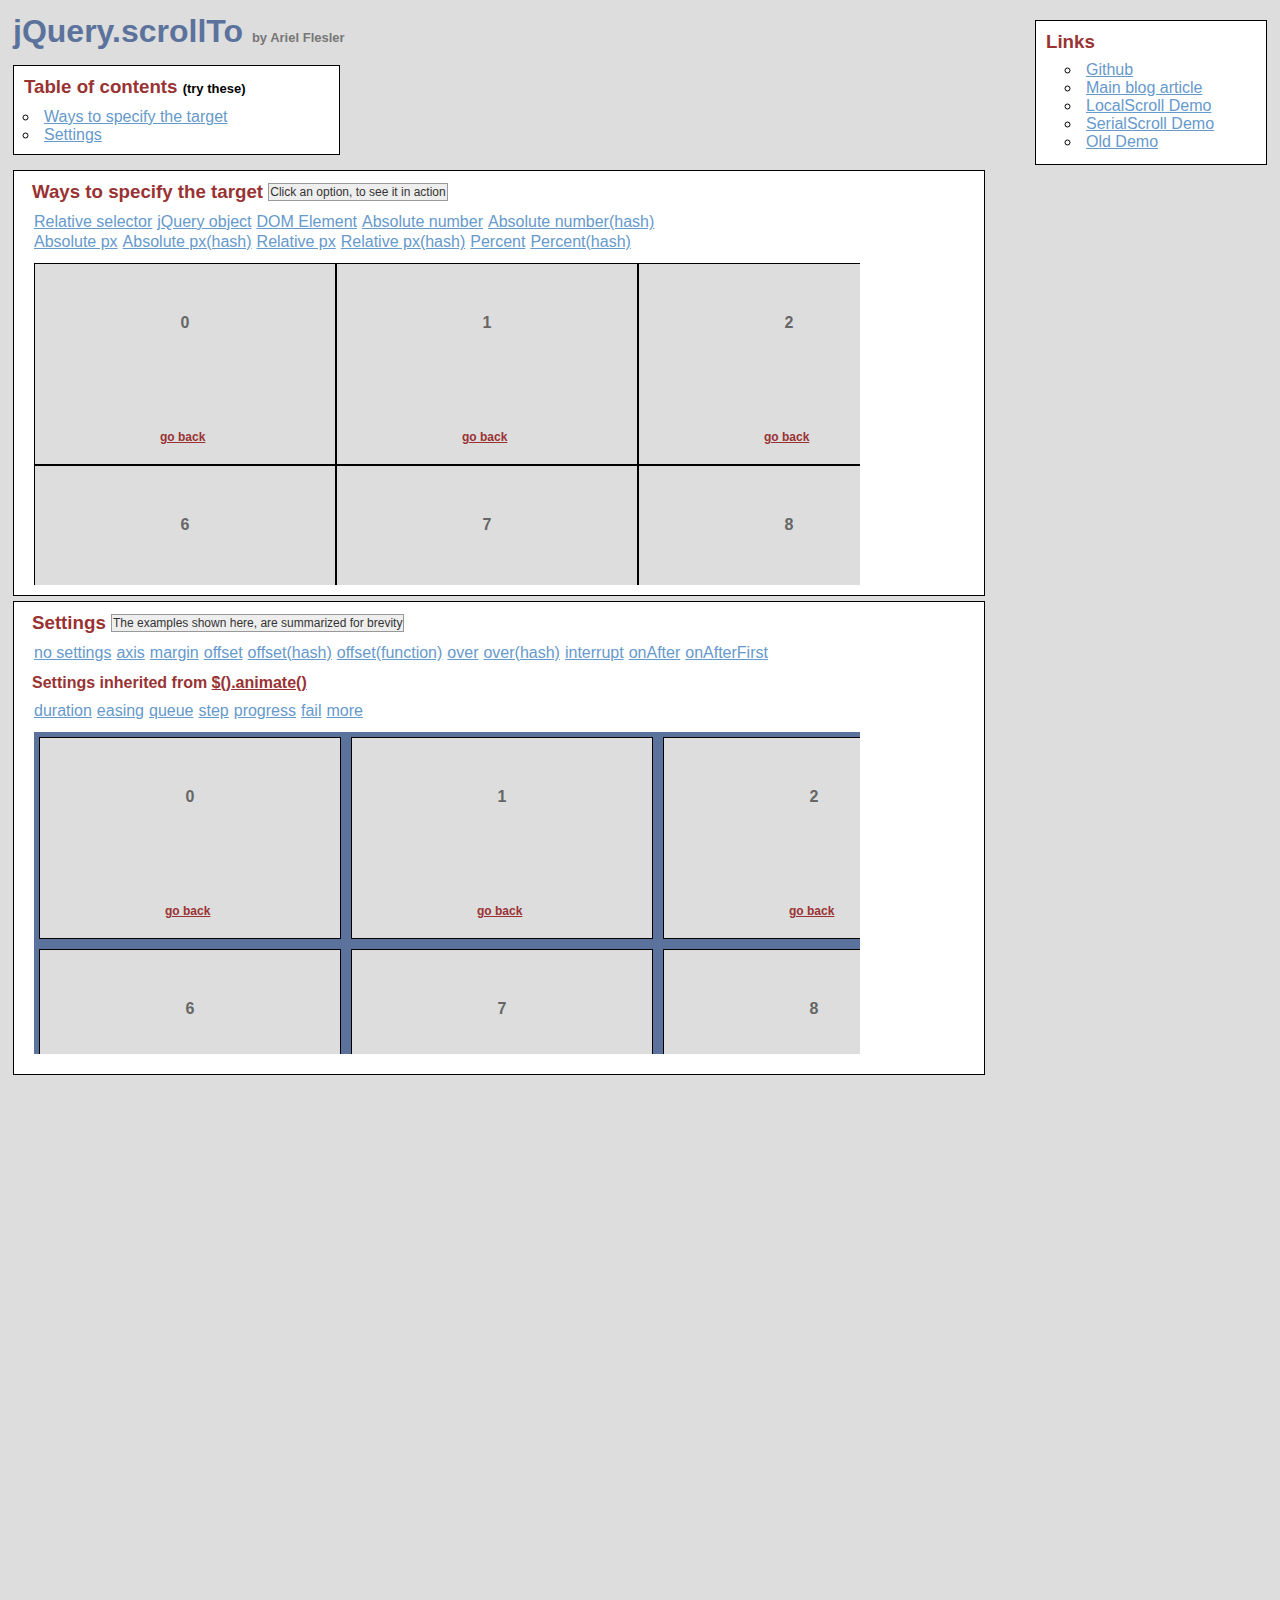
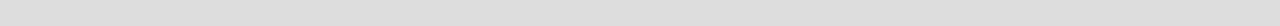
<file: includes/plugins/jquery-scrollTo/demo/index.html>
<!DOCTYPE html PUBLIC "-//W3C//DTD XHTML 1.0 Transitional//EN" "http://www.w3.org/TR/xhtml1/DTD/xhtml1-transitional.dtd">
<html xmlns="http://www.w3.org/1999/xhtml">
<head>
	<meta http-equiv="Content-Type" content="text/html; charset=iso-8859-1" />
	<title>jQuery.scrollTo</title>
	<meta name="keywords" content="javascript, jquery, plugins, scroll, scrollTo, smooth, animation, to, effect, ariel, flesler, window, overflow, element, navigation, customizable" />
	<meta name="description" content="Demo of jQuery.scrollTo. Lightweight, cross-browser and highly customizable animated scrolling with jQuery, made by Ariel Flesler." />
	<meta name="robots" content="index,follow" />
	<link type="text/css" rel="stylesheet" href="css/style.css" />
	<script type="text/javascript" src="https://ajax.googleapis.com/ajax/libs/jquery/1.8.0/jquery.min.js"></script>
	<script type="text/javascript" src="../jquery.scrollTo.min.js"></script>
	<script type="text/javascript">
		jQuery(function( $ ){
			/**
			 * Demo binding and preparation, no need to read this part
			 */
				//borrowed from jQuery easing plugin
				//http://gsgd.co.uk/sandbox/jquery.easing.php
				$.easing.elasout = function(x, t, b, c, d) {
					var s=1.70158;var p=0;var a=c;
					if (t==0) return b;  if ((t/=d)==1) return b+c;  if (!p) p=d*.3;
					if (a < Math.abs(c)) { a=c; var s=p/4; }
					else var s = p/(2*Math.PI) * Math.asin (c/a);
					return a*Math.pow(2,-10*t) * Math.sin( (t*d-s)*(2*Math.PI)/p ) + c + b;
				};
				$('a.back').click(function() {
					$(this).parents('div.pane').scrollTo(0, 800, { queue:true });
					$(this).parents('div.section').find('span.message').text( this.title);
					return false;
				});
				//just for the example, to stop the click on the links.
				$('ul.links').click(function(e){
					var link = e.target;
					if (link.target === '_blank') {
						return;
					}
					e.preventDefault();
					link.blur();
					if (link.title) {
						$(this).parent().find('span.message').text(link.title);
					}
				});
			
			// This one is important, many browsers don't reset scroll on refreshes
			// Reset all scrollable panes to (0,0)
			$('div.pane').scrollTo(0);
			// Reset the screen to (0,0)
			$.scrollTo(0);
			
			// TOC, shows how to scroll the whole window
			$('#toc a').click(function() {//$.scrollTo works EXACTLY the same way, but scrolls the whole screen
				$.scrollTo(this.hash, 1500, { easing:'elasout' });
				$(this.hash).find('span.message').text(this.title);
				return false;
			});
			
			// Target examples bindings
			var $target = $('#pane-target');
			$('#target-examples a').click(function() {
				$target.stop(true);
			});

			$('#relative-selector').click(function() {
				$target.scrollTo('li:eq(7)', 800);
			});
			$('#jquery-object').click(function() {
				$target.scrollTo($('#pane-target li:eq(14)') , 800);
			});
			$('#dom-element').click(function() {
				$target.scrollTo(document.getElementById('twenty'), 800);
			});
			$('#absolute-number').click(function() {
				$target.scrollTo(150, 800);
			});
			$('#absolute-number-hash').click(function() {
				$target.scrollTo({ top:800, left:700}, 800);
			});
			$('#absolute-px').click(function() {
				$target.scrollTo('520px', 800);
			});
			$('#absolute-px-hash').click(function() {
				$target.scrollTo({top:'110px', left:'290px'}, 800);
			});
			$('#relative-px').click(function() {
				$target.scrollTo('+=100', 500);
			});
			$('#relative-px-hash').click(function() {				
				$target.scrollTo({top:'-=100px', left:'+=100'}, 500);
			});
			$('#percentage-px').click(function() {				
				$target.scrollTo('50%', 800);
			});
			$('#percentage-px-hash').click(function() {				
				$target.scrollTo({top:'50%', left:'20%'}, 800);
			});
			
			// Settings examples bindings, they will all scroll to the same place, with different settings
			var $settings = $('#pane-settings');
			$('#settings-examples a').click(function() {
				// before each animation, reset to (0,0), skip this.
				$settings.stop(true).scrollTo(0);
			});
			
			$('#settings-no').click(function() {
				$settings.scrollTo('li:eq(15)', 1000);
			});
			$('#settings-axis').click(function() {// only scroll horizontally
				$settings.scrollTo('li:eq(15)', 1000, { axis:'x' });
			});
			$('#settings-duration').click(function() {// it's the same as specifying it in the 2nd argument
				$settings.scrollTo('li:eq(15)', { duration: 3000 });
			});
			$('#settings-easing').click(function() {
				$settings.scrollTo('li:eq(15)', 2500, { easing:'elasout' });
			});
			$('#settings-margin').click(function() {//scroll to the "outer" position of the element
				$settings.scrollTo('li:eq(15)', 1000, { margin:true });
			});
			$('#settings-offset').click(function() {//same as { top:-50, left:-50 }
				$settings.scrollTo('li:eq(15)', 1000, { offset:-50 });
			});
			$('#settings-offset-hash').click(function() {
				$settings.scrollTo('li:eq(15)', 1000, { offset:{ top:-5, left:-30 } });
			});
			$('#settings-offset-function').click(function() {
				$settings.scrollTo('li:eq(15)', 1000, {offset: function() { return {top:-30, left:-5}; }});
			});
			$('#settings-over').click(function() {//same as { top:-50, left:-50 }
				$settings.scrollTo('li:eq(15)', 1000, { over:0.5 });
			});
			$('#settings-over-hash').click(function() {
				$settings.scrollTo('li:eq(15)', 1000, { over:{ top:0.2, left:-0.5 } });
			});
			$('#settings-interrupt').click(function() {
				$settings.scrollTo('li:eq(15)', 10000, { interrupt:true });
			});
			$('#settings-queue').click(function() {//in this case, having 'axis' as 'xy' or 'yx' matters.
				$settings.scrollTo('li:eq(15)', 2000, { queue:true });
			});
			$('#settings-onAfter').click(function() {
				$settings.scrollTo('li:eq(15)', 2000, { 
					onAfter:function() {
						$('#settings-message').text('Got there!');
					}
				});
			});
			$('#settings-onAfterFirst').click(function() {//onAfterFirst exists only when queuing
				$settings.scrollTo('li:eq(15)', 1600, { 
					queue:true,
					onAfterFirst:function() {
						$('#settings-message').text('Got there horizontally!');
					},
					onAfter:function() {
						$('#settings-message').text('Got there vertically!');
					}
				});
			});
			$('#settings-step').click(function() {
				$settings.scrollTo('li:eq(15)', 2000, {step:function(now) {
					$('#settings-message').text(now.toFixed(2));
				}});
			});
			$('#settings-progress').click(function() {
				$settings.scrollTo('li:eq(15)', 2000, {progress:function(_, now) {
					$('#settings-message').text(Math.round(now*100) + '%');
				}});
			});
			$('#settings-fail').click(function() {
				$settings.scrollTo('li:eq(15)', 10000, {interrupt:true, fail:function() {
					$('#settings-message').text('Scroll interrupted!');
				}});
			});
		});
	</script>
</head>
<body>
	<h1>jQuery.scrollTo&nbsp;<strong>by Ariel Flesler</strong></h1>
	
	<div id="toc" class="part">
		<h3>Table of contents&nbsp;<strong>(try these)</strong></h3>
		<ul>
			<li><a title="$.scrollTo('#target-examples', 800, {easing:'elasout'});" href="#target-examples">Ways to specify the target</a></li>
			<li><a title="$.scrollTo('#settings-examples', 800, {easing:'elasout'});" href="#settings-examples">Settings</a></li>
		</ul>
	</div>
	
	<div id="links" class="part">
		<h3>Links</h3>
		<ul>
			<li><a target="_blank" href="https://github.com/flesler/jquery.scrollTo">Github</a></li>
			<li><a target="_blank" href="http://flesler.blogspot.com/2007/10/jqueryscrollto.html">Main blog article</a></li>
			<li><a target="_blank" href="http://demos.flesler.com/jquery/localScroll/">LocalScroll Demo</a></li>
			<li><a target="_blank" href="http://demos.flesler.com/jquery/serialScroll/">SerialScroll Demo</a></li>
			<li><a target="_blank" href="index.old.html">Old Demo</a></li>
		</ul>
	</div>
	<div id="target-examples" class="section part">
		<h3>Ways to specify the target&nbsp;<span id="target-message" class="message">Click an option, to see it in action</span></h3>
		<ul class="links">
			<li><a title="$(...).scrollTo('li:eq(7)', 800);" id="relative-selector" href="#">Relative selector</a></li>
			<li><a title="$(...).scrollTo($('div li:eq(14)'), 800);" id="jquery-object" href="#">jQuery object</a></li>
			<li><a title="$(...).scrollTo(document.getElementById('twenty'), 800);" id="dom-element" href="#">DOM Element</a></li>
			<li><a title="$(...).scrollTo(150, 800);" id="absolute-number" href="#">Absolute number</a></li>
			<li><a title="$(...).scrollTo({ top:800, left:700}, 800);" id="absolute-number-hash" href="#">Absolute number(hash)</a></li>
		</ul>
		<ul class="links">
			<li><a title="$(...).scrollTo('520px', 800);" id="absolute-px" href="#">Absolute px</a></li>
			<li><a title="$(...).scrollTo({top:'110px', left:'290px'}, 800);" id="absolute-px-hash" href="#">Absolute px(hash)</a></li>
			<li><a title="$(...).scrollTo('+=100px', 800);" id="relative-px" href="#">Relative px</a></li>
			<li><a title="$(...).scrollTo({top:'-=100px', left:'+=100'}, 800);" id="relative-px-hash" href="#">Relative px(hash)</a></li>
			<li><a title="$(...).scrollTo('50%', 800);" id="percentage-px" href="#">Percent</a></li>
			<li><a title="$(...).scrollTo({top:'50%', left:'20%'}, 800);" id="percentage-px-hash" href="#">Percent(hash)</a></li>
		</ul>
		<div id="pane-target" class="pane">
			<ul class="elements" style="height:1011px; width:1820px;">
				<li><p>0</p><a href="#" title="$(...).scrollTo(0, 800, {queue:true});" class="back">go back</a></li><li><p>1</p><a href="#" title="$(...).scrollTo(0, 800, {queue:true});" class="back">go back</a></li><li><p>2</p><a href="#" title="$(...).scrollTo(0, 800, {queue:true});" class="back">go back</a></li><li><p>3</p><a href="#" title="$(...).scrollTo(0, 800, {queue:true});" class="back">go back</a></li><li><p>4</p><a href="#" title="$(...).scrollTo(0, 800, {queue:true});" class="back">go back</a></li><li><p>5</p><a href="#" title="$(...).scrollTo(0, 800, {queue:true});" class="back">go back</a></li><li><p>6</p><a href="#" title="$(...).scrollTo(0, 800, {queue:true});" class="back">go back</a></li><li><p>7</p><a href="#" title="$(...).scrollTo(0, 800, {queue:true});" class="back">go back</a></li><li><p>8</p><a href="#" title="$(...).scrollTo(0, 800, {queue:true});" class="back">go back</a></li><li><p>9</p><a href="#" title="$(...).scrollTo(0, 800, {queue:true});" class="back">go back</a></li><li><p>10</p><a href="#" title="$(...).scrollTo(0, 800, {queue:true});" class="back">go back</a></li><li><p>11</p><a href="#" title="$(...).scrollTo(0, 800, {queue:true});" class="back">go back</a></li><li><p>12</p><a href="#" title="$(...).scrollTo(0, 800, {queue:true});" class="back">go back</a></li><li><p>13</p><a href="#" title="$(...).scrollTo(0, 800, {queue:true});" class="back">go back</a></li><li><p>14</p><a href="#" title="$(...).scrollTo(0, 800, {queue:true});" class="back">go back</a></li><li><p>15</p><a href="#" title="$(...).scrollTo(0, 800, {queue:true});" class="back">go back</a></li><li><p>16</p><a href="#" title="$(...).scrollTo(0, 800, {queue:true});" class="back">go back</a></li><li><p>17</p><a href="#" title="$(...).scrollTo(0, 800, {queue:true});" class="back">go back</a></li><li><p>18</p><a href="#" title="$(...).scrollTo(0, 800, {queue:true});" class="back">go back</a></li><li><p>19</p><a href="#" title="$(...).scrollTo(0, 800, {queue:true});" class="back">go back</a></li><li id="twenty"><p>20</p><a href="#" title="$(...).scrollTo(0, 800, {queue:true});" class="back">go back</a></li><li><p>21</p><a href="#" title="$(...).scrollTo(0, 800, {queue:true});" class="back">go back</a></li><li><p>22</p><a href="#" title="$(...).scrollTo(0, 800, {queue:true});" class="back">go back</a></li><li><p>23</p><a href="#" title="$(...).scrollTo(0, 800, {queue:true});" class="back">go back</a></li><li><p>24</p><a href="#" title="$(...).scrollTo(0, 800, {queue:true});" class="back">go back</a></li><li><p>25</p><a href="#" title="$(...).scrollTo(0, 800, {queue:true});" class="back">go back</a></li><li><p>26</p><a href="#" title="$(...).scrollTo(0, 800, {queue:true});" class="back">go back</a></li><li><p>27</p><a href="#" title="$(...).scrollTo(0, 800, {queue:true});" class="back">go back</a></li><li><p>28</p><a href="#" title="$(...).scrollTo(0, 800, {queue:true});" class="back">go back</a></li><li><p>29</p><a href="#" title="$(...).scrollTo(0, 800, {queue:true});" class="back">go back</a></li>
			</ul>
		</div>
	</div>
	<div id="settings-examples" class="section part">
		<h3>Settings&nbsp;<span id="settings-message" class="message">The examples shown here, are summarized for brevity</span></h3>
		<ul class="links">
			<li><a title="$(...).scrollTo('li:eq(15)', 1000);" id="settings-no" href="#">no settings</a></li>
			<li><a title="$(...).scrollTo('li:eq(15)', 1000, {axis:'x'});//only scroll on this axis (can be x, y, xy or yx)" id="settings-axis" href="#">axis</a></li>
			<li><a title="$(...).scrollTo('li:eq(15)', 1000, {margin:true});//deduct the margin and border from the final position" id="settings-margin" href="#">margin</a></li>
			<li><a title="$(...).scrollTo('li:eq(15)', 1000, {offset:-50});//add or deduct from the final position" id="settings-offset" href="#">offset</a></li>
			<li><a title="$(...).scrollTo('li:eq(15)', 1000, {offset: {top:-5, left:-30} });" id="settings-offset-hash" href="#">offset(hash)</a></li>
			<li><a title="$(...).scrollTo('li:eq(15)', 1000, {offset: function() { return {top:-30, left:-5}; }});" id="settings-offset-function" href="#">offset(function)</a></li>
			<li><a title="$(...).scrollTo('li:eq(15)', 1000, {over:0.5});//add or deduct a fraction of its height/width" id="settings-over" href="#">over</a></li>
			<li><a title="$(...).scrollTo('li:eq(15)', 1000, {over:{top:0.2, left:-0.5});" id="settings-over-hash" href="#">over(hash)</a></li>
			<li><a title="Scroll manually to interrupt the animation" id="settings-interrupt" href="#">interrupt</a></li>
			<li><a title="$(...).scrollTo('li:eq(15)', 1600, {onAfter:function() { } });//called after the scrolling ends" id="settings-onAfter" href="#">onAfter</a></li>
			<li><a title="$(...).scrollTo('li:eq(15)', 1600, {queue:true, onAfterFirst:function() { } });//called after the first axis scrolled" id="settings-onAfterFirst" href="#">onAfterFirst</a></li>
		</ul>
		<h4>Settings inherited from <a href="http://api.jquery.com/animate/#animate-properties-options" target="_blank">$().animate()</a></h4>
		<ul class="links">
			<li><a title="$(...).scrollTo('li:eq(15)', {duration:3000});//another way of calling the plugin" id="settings-duration" href="#">duration</a></li>
			<li><a title="$(...).scrollTo('li:eq(15)', 2500, {easing:'elasout'});//specify an easing equation" id="settings-easing" href="#">easing</a></li>
			<li><a title="$(...).scrollTo('li:eq(15)', 1600, {queue:true});//scroll one axis, then the other" id="settings-queue" href="#">queue</a></li>
			<li><a title="$(...).scrollTo('li:eq(15)', 2500, {step:function() { }'});//specify a step function" id="settings-step" href="#">step</a></li>
			<li><a title="$(...).scrollTo('li:eq(15)', 2500, {progress:function() { }'});//specify a progress function" id="settings-progress" href="#">progress</a></li>
			<li><a title="Scroll manually to interrupt and trigger the callback" id="settings-fail" href="#">fail</a></li>
			<li><a href="http://api.jquery.com/animate/#animate-properties-options" target="_blank">more</a></li>
		</ul>
		<div id="pane-settings" class="pane">
			<ul class="elements" style="height:1062px;width:1877px;">
				<li><p>0</p><a href="#" title="$(...).scrollTo(0, 800, {queue:true});" class="back">go back</a></li><li><p>1</p><a href="#" title="$(...).scrollTo(0, 800, {queue:true});" class="back">go back</a></li><li><p>2</p><a href="#" title="$(...).scrollTo(0, 800, {queue:true});" class="back">go back</a></li><li><p>3</p><a href="#" title="$(...).scrollTo(0, 800, {queue:true});" class="back">go back</a></li><li><p>4</p><a href="#" title="$(...).scrollTo(0, 800, {queue:true});" class="back">go back</a></li><li><p>5</p><a href="#" title="$(...).scrollTo(0, 800, {queue:true});" class="back">go back</a></li><li><p>6</p><a href="#" title="$(...).scrollTo(0, 800, {queue:true});" class="back">go back</a></li><li><p>7</p><a href="#" title="$(...).scrollTo(0, 800, {queue:true});" class="back">go back</a></li><li><p>8</p><a href="#" title="$(...).scrollTo(0, 800, {queue:true});" class="back">go back</a></li><li><p>9</p><a href="#" title="$(...).scrollTo(0, 800, {queue:true});" class="back">go back</a></li><li><p>10</p><a href="#" title="$(...).scrollTo(0, 800, {queue:true});" class="back">go back</a></li><li><p>11</p><a href="#" title="$(...).scrollTo(0, 800, {queue:true});" class="back">go back</a></li><li><p>12</p><a href="#" title="$(...).scrollTo(0, 800, {queue:true});" class="back">go back</a></li><li><p>13</p><a href="#" title="$(...).scrollTo(0, 800, {queue:true});" class="back">go back</a></li><li><p>14</p><a href="#" title="$(...).scrollTo(0, 800, {queue:true});" class="back">go back</a></li><li><p>15</p><a href="#" title="$(...).scrollTo(0, 800, {queue:true});" class="back">go back</a></li><li><p>16</p><a href="#" title="$(...).scrollTo(0, 800, {queue:true});" class="back">go back</a></li><li><p>17</p><a href="#" title="$(...).scrollTo(0, 800, {queue:true});" class="back">go back</a></li><li><p>18</p><a href="#" title="$(...).scrollTo(0, 800, {queue:true});" class="back">go back</a></li><li><p>19</p><a href="#" title="$(...).scrollTo(0, 800, {queue:true});" class="back">go back</a></li><li><p>20</p><a href="#" title="$(...).scrollTo(0, 800, {queue:true});" class="back">go back</a></li><li><p>21</p><a href="#" title="$(...).scrollTo(0, 800, {queue:true});" class="back">go back</a></li><li><p>22</p><a href="#" title="$(...).scrollTo(0, 800, {queue:true});" class="back">go back</a></li><li><p>23</p><a href="#" title="$(...).scrollTo(0, 800, {queue:true});" class="back">go back</a></li><li><p>24</p><a href="#" title="$(...).scrollTo(0, 800, {queue:true});" class="back">go back</a></li><li><p>25</p><a href="#" title="$(...).scrollTo(0, 800, {queue:true});" class="back">go back</a></li><li><p>26</p><a href="#" title="$(...).scrollTo(0, 800, {queue:true});" class="back">go back</a></li><li><p>27</p><a href="#" title="$(...).scrollTo(0, 800, {queue:true});" class="back">go back</a></li><li><p>28</p><a href="#" title="$(...).scrollTo(0, 800, {queue:true});" class="back">go back</a></li><li><p>29</p><a href="#" title="$(...).scrollTo(0, 800, {queue:true});" class="back">go back</a></li>
			</ul>
		</div>
	</div>
</body>
</html>
</file>
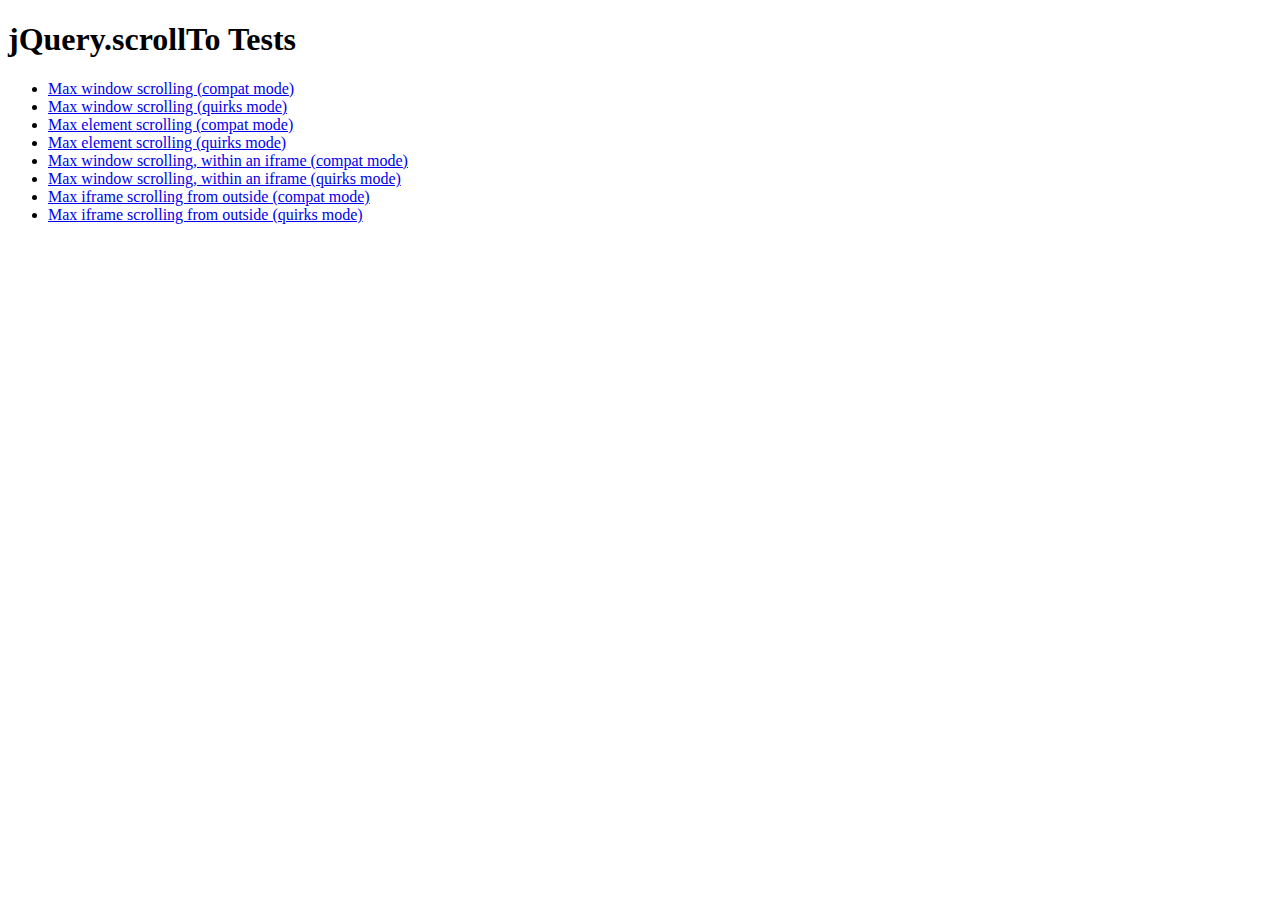
<file: includes/plugins/jquery-scrollTo/tests/index.html>
<!DOCTYPE html PUBLIC "-//W3C//DTD XHTML 1.0 Transitional//EN" "http://www.w3.org/TR/xhtml1/DTD/xhtml1-transitional.dtd">
<html xmlns="http://www.w3.org/1999/xhtml">
<head>
	<meta http-equiv="Content-Type" content="text/html; charset=iso-8859-1" />
	<title>jQuery.scrollTo Tests</title>
	<meta name="keywords" content="javascript, jquery, plugins, scroll, scrollTo, smooth, animation, to, effect, ariel, flesler, window, overflow, element, navigation, customizable" />
	<meta name="description" content="Tests for jQuery ScrollTo. Made by Ariel Flesler." />
	<meta name="robots" content="index,follow" />
</head>
<body>
	<h1>jQuery.scrollTo Tests</h1>
	
	<ul>
		<li><a href="WinMaxY-compat.html">Max window scrolling (compat mode)</a></li>
		<li><a href="WinMaxY-quirks.html">Max window scrolling (quirks mode)</a></li>
		<li><a href="ElemMaxY-compat.html">Max element scrolling (compat mode)</a></li>
		<li><a href="ElemMaxY-quirks.html">Max element scrolling (quirks mode)</a></li>
		<li><a href="WinMaxY-with-iframe-compat.html">Max window scrolling, within an iframe (compat mode)</a></li>
		<li><a href="WinMaxY-with-iframe-quirks.html">Max window scrolling, within an iframe (quirks mode)</a></li>
		<li><a href="WinMaxY-to-iframe-compat.html">Max iframe scrolling from outside (compat mode)</a></li>
		<li><a href="WinMaxY-to-iframe-quirks.html">Max iframe scrolling from outside (quirks mode)</a></li>
	</ul>
</body>
</html>
</file>
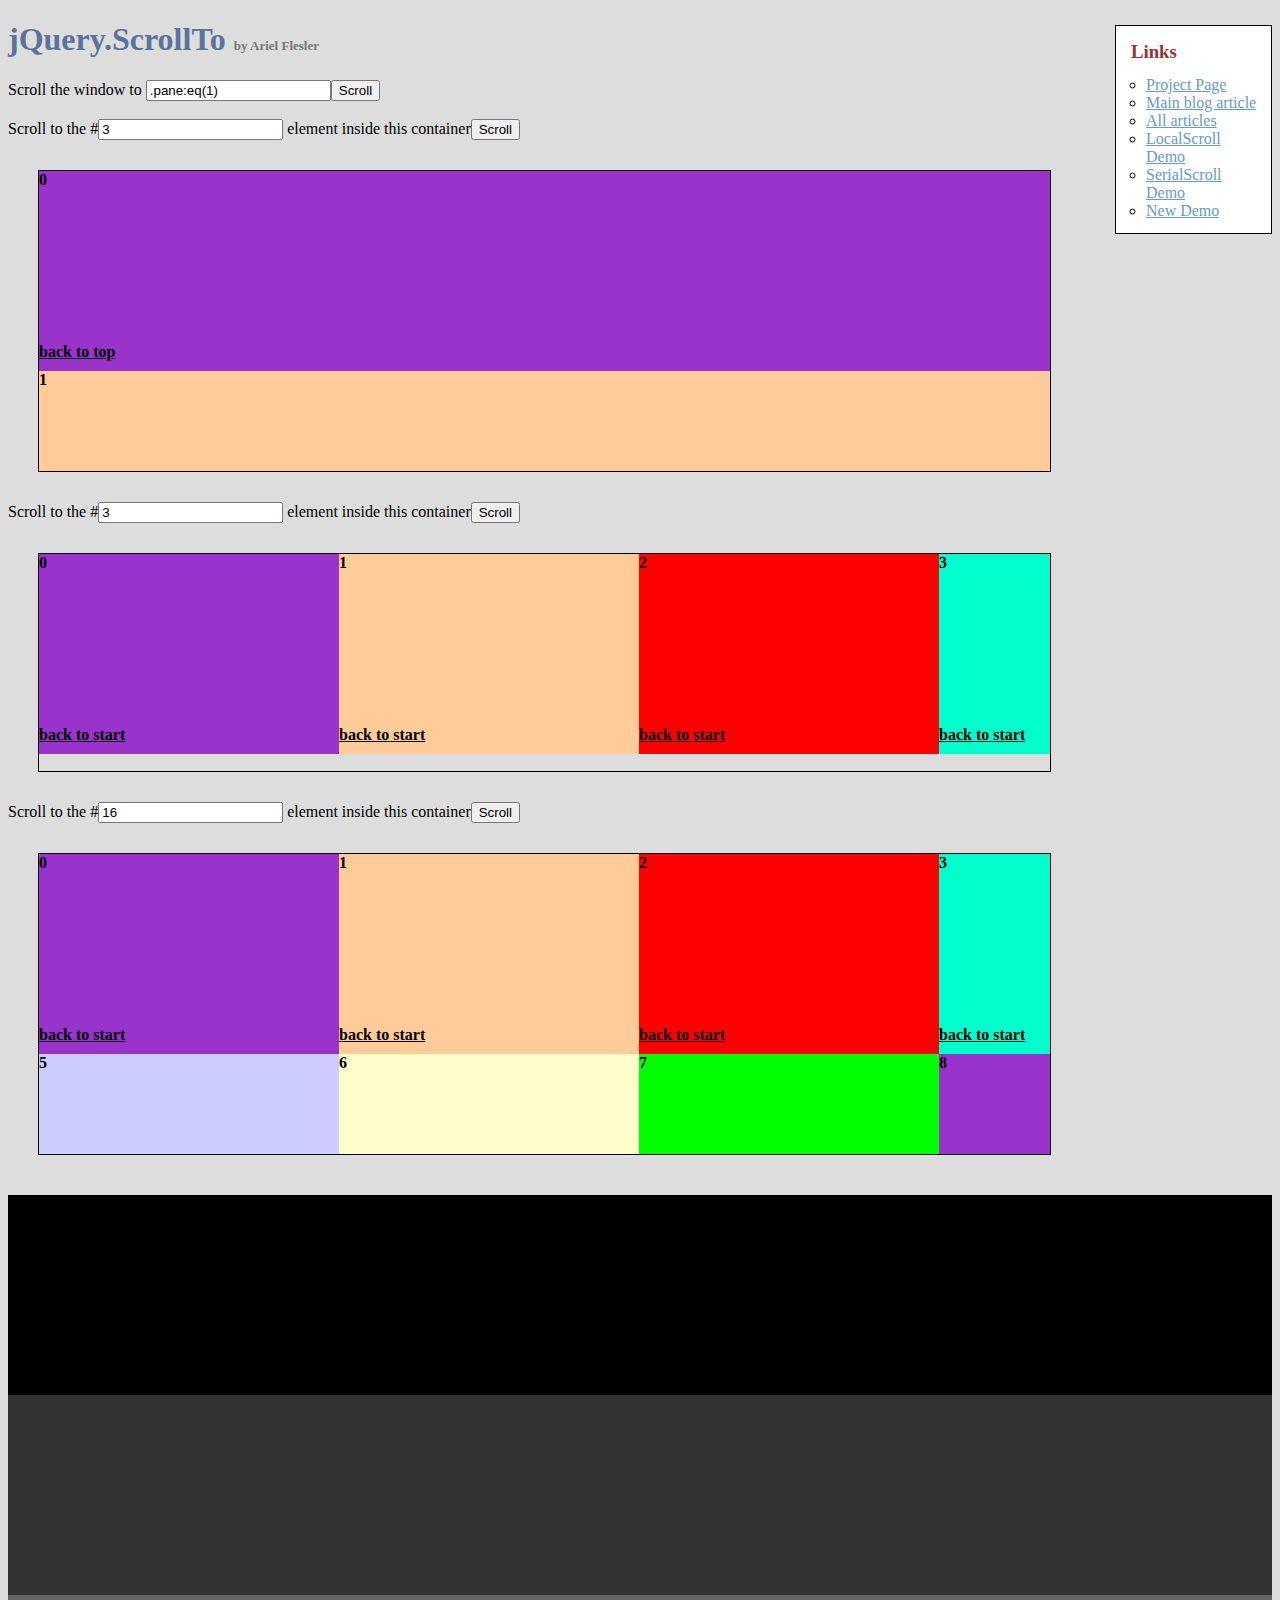
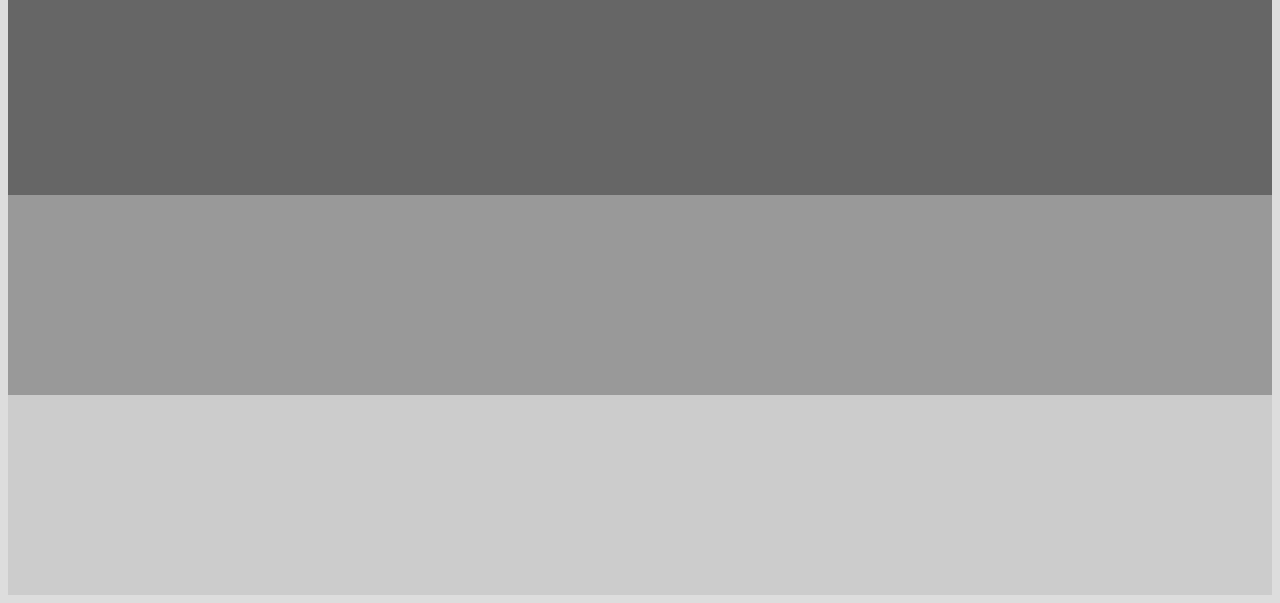
<file: includes/plugins/jquery-scrollTo/demo/index.old.html>
<!DOCTYPE html PUBLIC "-//W3C//DTD XHTML 1.0 Transitional//EN" "http://www.w3.org/TR/xhtml1/DTD/xhtml1-transitional.dtd">
<html xmlns="http://www.w3.org/1999/xhtml">
<head>
	<meta http-equiv="Content-Type" content="text/html; charset=iso-8859-1" />
	<title>jQuery.ScrollTo</title>
	<meta name="keywords" content="javascript, jquery, plugins, scroll, scrollTo, smooth, animation, to, effect, ariel, flesler, window, overflow, element, navigation, customizable" />
	<meta name="description" content="Demo of jQuery.scrollTo. Lightweight, cross-browser and highly customizable animated scrolling with jQuery, made by Ariel Flesler." />
	<meta name="robots" content="index,follow" />
	<link type="text/css" rel="stylesheet" href="css/style.old.css" />
	<script type="text/javascript" src="https://ajax.googleapis.com/ajax/libs/jquery/1.8.0/jquery.min.js"></script>
	<script type="text/javascript" src="../jquery.scrollTo.js"></script>
	<script type="text/javascript">
		jQuery(function( $ ){
			//borrowed from jQuery easing plugin
			//http://gsgd.co.uk/sandbox/jquery.easing.php
			$.easing.elasout = function(x, t, b, c, d) {
				var s=1.70158;var p=0;var a=c;
				if (t==0) return b;  if ((t/=d)==1) return b+c;  if (!p) p=d*.3;
				if (a < Math.abs(c)) { a=c; var s=p/4; }
				else var s = p/(2*Math.PI) * Math.asin (c/a);
				return a*Math.pow(2,-10*t) * Math.sin( (t*d-s)*(2*Math.PI)/p ) + c + b;
			};	
			$('button').click(function(){//this is not the cleanest way to do this, I'm just keeping it short.
				var index = parseInt( $(this).prev('input').val() ) || 0;
				var $c = $(this).parent().next();
				$c.stop().scrollTo('li:eq('+index+')', {duration:2500, easing:'elasout',axis:$c.attr('id')});
			});
			$('#btn_screen').click(function(){
				$.scrollTo( $('#txt_screen').val(), {duration:2500} );
			});
			$('div.container a').click(function(){
				var $c = $(this).parents('.container');
				$c.stop().scrollTo( 0, {duration:2000,axis:$c.attr('id'), queue:true} );
				return false;
			});
		});
	</script>
</head>
<body>
	<h1>jQuery.ScrollTo&nbsp;<strong>by Ariel Flesler</strong></h1>
	<div id="links" class="part" style="width:135px">
		<h3>Links</h3>
		<ul>
			<li><a target="_blank" href="http://plugins.jquery.com/project/ScrollTo">Project Page</a></li>
			<li><a target="_blank" href="http://flesler.blogspot.com/2007/10/jqueryscrollto.html">Main blog article</a></li>
			<li><a target="_blank" href="http://flesler.blogspot.com/search/label/jQuery.ScrollTo">All articles</a></li>
			<li><a target="_blank" href="http://flesler.webs.com/jQuery.LocalScroll/">LocalScroll Demo</a></li>
			<li><a target="_blank" href="http://flesler.webs.com/jQuery.SerialScroll/">SerialScroll Demo</a></li>
			<li><a target="_blank" href="./" rel="prev" rev="next">New Demo</a></li>
		</ul>
	</div>
	<label for="txt_screen">Scroll the window to <input id="txt_screen" type="text" value=".pane:eq(1)" /><input id="btn_screen" type="button" value="Scroll" /></label><br /><br />
	<label>Scroll to the #<input type="text" value="3" /> element inside this container<button>Scroll</button></label>
	<div id="y" class="container">
		<ul>
			<li style="background-color:#9933CC;"><p>0</p><a href="#">back to top</a></li>
			<li style="background-color:#FFCC99;"><p>1</p><a href="#">back to top</a></li>
			<li style="background-color:#FF0000;"><p>2</p><a href="#">back to top</a></li>
			<li style="background-color:#00FFCC;"><p>3</p><a href="#">back to top</a></li>
			<li style="background-color:#663366;"><p>4</p><a href="#">back to top</a></li>
			<li style="background-color:#CCCCFF;"><p>5</p><a href="#">back to top</a></li>
			<li style="background-color:#FFFFCC;"><p>6</p><a href="#">back to top</a></li>
			<li style="background-color:#00FF00;"><p>7</p><a href="#">back to top</a></li>
		</ul>
	</div>
	<label>Scroll to the #<input type="text" value="3" /> element inside this container<button>Scroll</button></label>
	<div id="x" class="container">
		<ul style="width:4820px;">
			<li style="background-color:#9933CC;"><p>0</p><a href="#">back to start</a></li>
			<li style="background-color:#FFCC99;"><p>1</p><a href="#">back to start</a></li>
			<li style="background-color:#FF0000;"><p>2</p><a href="#">back to start</a></li>
			<li style="background-color:#00FFCC;"><p>3</p><a href="#">back to start</a></li>
			<li style="background-color:#663366;"><p>4</p><a href="#">back to start</a></li>
			<li style="background-color:#CCCCFF;"><p>5</p><a href="#">back to start</a></li>
			<li style="background-color:#FFFFCC;"><p>6</p><a href="#">back to start</a></li>
			<li style="background-color:#00FF00;"><p>7</p><a href="#">back to start</a></li>
			<li style="background-color:#9933CC;"><p>8</p><a href="#">back to start</a></li>
			<li style="background-color:#FFCC99;"><p>9</p><a href="#">back to start</a></li>
			<li style="background-color:#FF0000;"><p>10</p><a href="#">back to start</a></li>
			<li style="background-color:#00FFCC;"><p>11</p><a href="#">back to start</a></li>
			<li style="background-color:#663366;"><p>12</p><a href="#">back to start</a></li>
			<li style="background-color:#CCCCFF;"><p>13</p><a href="#">back to start</a></li>
			<li style="background-color:#FFFFCC;"><p>14</p><a href="#">back to start</a></li>
			<li style="background-color:#00FF00;"><p>15</p><a href="#">back to start</a></li>
		</ul>
	</div>
	<label>Scroll to the #<input type="text" value="16" /> element inside this container<button>Scroll</button></label>
	<div id="xy" class="container">
		<ul style="width:1500px;">
			<li style="background-color:#9933CC;"><p>0</p><a href="#">back to start</a></li>
			<li style="background-color:#FFCC99;"><p>1</p><a href="#">back to start</a></li>
			<li style="background-color:#FF0000;"><p>2</p><a href="#">back to start</a></li>
			<li style="background-color:#00FFCC;"><p>3</p><a href="#">back to start</a></li>
			<li style="background-color:#663366;"><p>4</p><a href="#">back to start</a></li>
			<li style="background-color:#CCCCFF;"><p>5</p><a href="#">back to start</a></li>
			<li style="background-color:#FFFFCC;"><p>6</p><a href="#">back to start</a></li>
			<li style="background-color:#00FF00;"><p>7</p><a href="#">back to start</a></li>
			<li style="background-color:#9933CC;"><p>8</p><a href="#">back to start</a></li>
			<li style="background-color:#FFCC99;"><p>9</p><a href="#">back to start</a></li>
			<li style="background-color:#FF0000;"><p>10</p><a href="#">back to start</a></li>
			<li style="background-color:#00FFCC;"><p>11</p><a href="#">back to start</a></li>
			<li style="background-color:#663366;"><p>12</p><a href="#">back to start</a></li>
			<li style="background-color:#CCCCFF;"><p>13</p><a href="#">back to start</a></li>
			<li style="background-color:#FFFFCC;"><p>14</p><a href="#">back to start</a></li>
			<li style="background-color:#00FF00;"><p>15</p><a href="#">back to start</a></li>
			<li style="background-color:#9933CC;"><p>16</p><a href="#">back to start</a></li>
			<li style="background-color:#FFCC99;"><p>17</p><a href="#">back to start</a></li>
			<li style="background-color:#FF0000;"><p>18</p><a href="#">back to start</a></li>
			<li style="background-color:#00FFCC;"><p>19</p><a href="#">back to start</a></li>
			<li style="background-color:#663366;"><p>20</p><a href="#">back to start</a></li>
			<li style="background-color:#CCCCFF;"><p>21</p><a href="#">back to start</a></li>
			<li style="background-color:#FFFFCC;"><p>22</p><a href="#">back to start</a></li>
			<li style="background-color:#00FF00;"><p>23</p><a href="#">back to start</a></li>
			<li style="background-color:#9933CC;"><p>24</p><a href="#">back to start</a></li>
			<li style="background-color:#FFCC99;"><p>25</p><a href="#">back to start</a></li>
			<li style="background-color:#FF0000;"><p>26</p><a href="#">back to start</a></li>
			<li style="background-color:#00FFCC;"><p>27</p><a href="#">back to start</a></li>
			<li style="background-color:#663366;"><p>28</p><a href="#">back to start</a></li>
			<li style="background-color:#CCCCFF;"><p>29</p><a href="#">back to start</a></li>
		</ul>
	</div>
	<div class="pane" style="background-color:#000000;margin-top:40px;"></div>
	<div class="pane" style="background-color:#333333;"></div>
	<div class="pane" style="background-color:#666666;"></div>
	<div class="pane" style="background-color:#999999;"></div>
	<div class="pane" style="background-color:#CCCCCC;"></div>
</body>
</html>
</file>
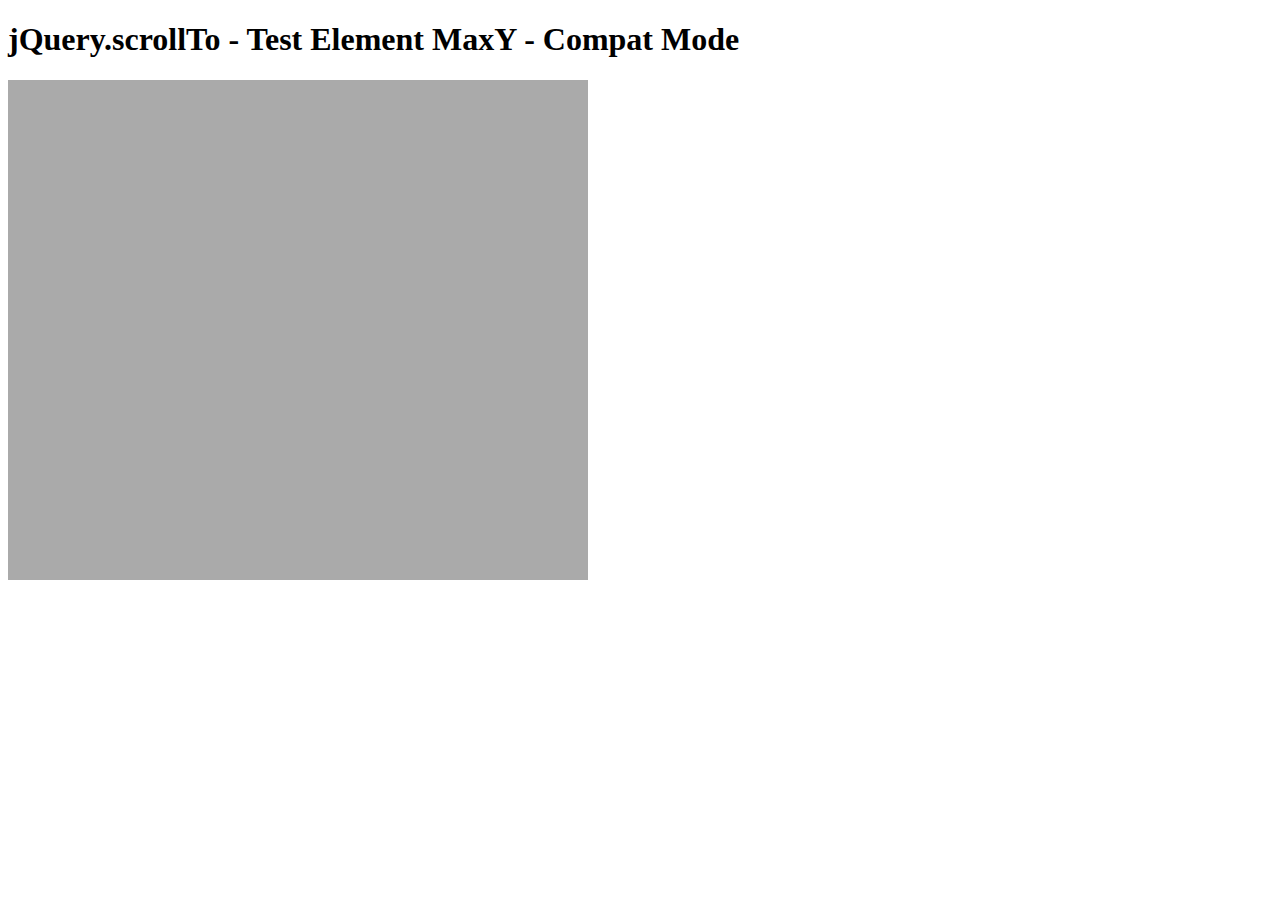
<file: includes/plugins/jquery-scrollTo/tests/ElemMaxY-compat.html>
<!DOCTYPE html PUBLIC "-//W3C//DTD XHTML 1.0 Transitional//EN" "http://www.w3.org/TR/xhtml1/DTD/xhtml1-transitional.dtd">
<html xmlns="http://www.w3.org/1999/xhtml">
<head>
	<meta http-equiv="Content-Type" content="text/html; charset=iso-8859-1" />
	<title>jQuery.scrollTo - Test Element MaxY - Compat Mode</title>
	<script type="text/javascript" src="https://code.jquery.com/jquery-1.11.0.js"></script>
	<script type="text/javascript" src="../jquery.scrollTo.js"></script>
	<script type="text/javascript" src="test.js"></script>
</head>
<body>
	<h1>jQuery.scrollTo - Test Element MaxY - Compat Mode</h1>
	
	<div id="viewport" style="width:600px;height:500px;overflow: auto">
		<div id="ua" style="height:1500px; width:500px; padding:0 40px; background-color:#AAA">
			&nbsp;
		</div>
	</div>
	<script type="text/javascript">
		$('#viewport').test();
	</script>
</html>
</file>
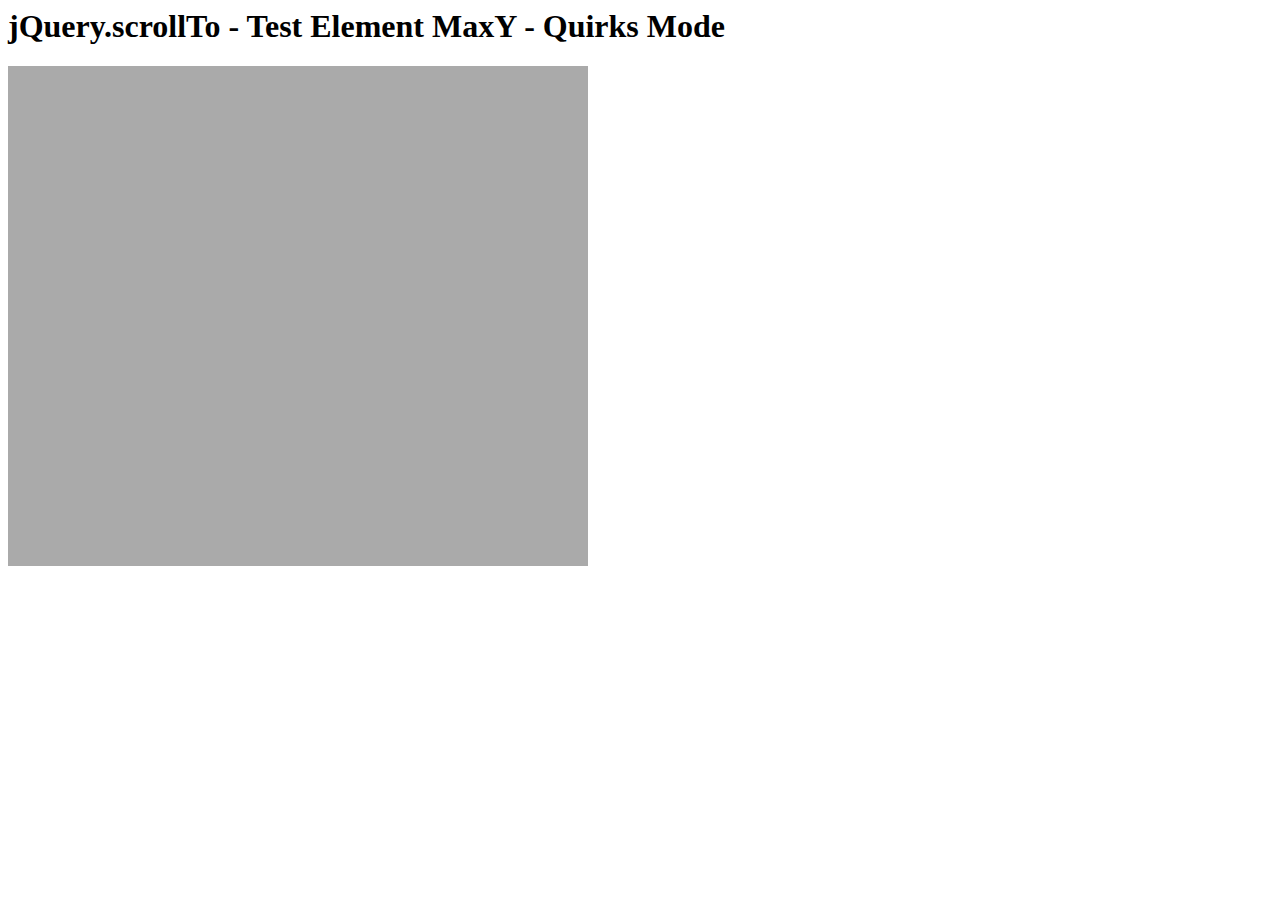
<file: includes/plugins/jquery-scrollTo/tests/ElemMaxY-quirks.html>
<html>
<head>
	<meta http-equiv="Content-Type" content="text/html; charset=iso-8859-1" />
	<title>jQuery.scrollTo - Test Element MaxY - Quirks Mode</title>
	<script type="text/javascript" src="https://code.jquery.com/jquery-1.11.0.js"></script>
	<script type="text/javascript" src="../jquery.scrollTo.js"></script>
	<script type="text/javascript" src="test.js"></script>
</head>
<body>
	<h1>jQuery.scrollTo - Test Element MaxY - Quirks Mode</h1>
	
	<div id="viewport" style="width:600px;height:500px;overflow: auto">
		<div id="ua" style="height:1500px; width:500px; padding:0 40px; background-color:#AAA">
			&nbsp;
		</div>
	</div>
	<script type="text/javascript">
		$('#viewport').test();
	</script>
</html>
</file>
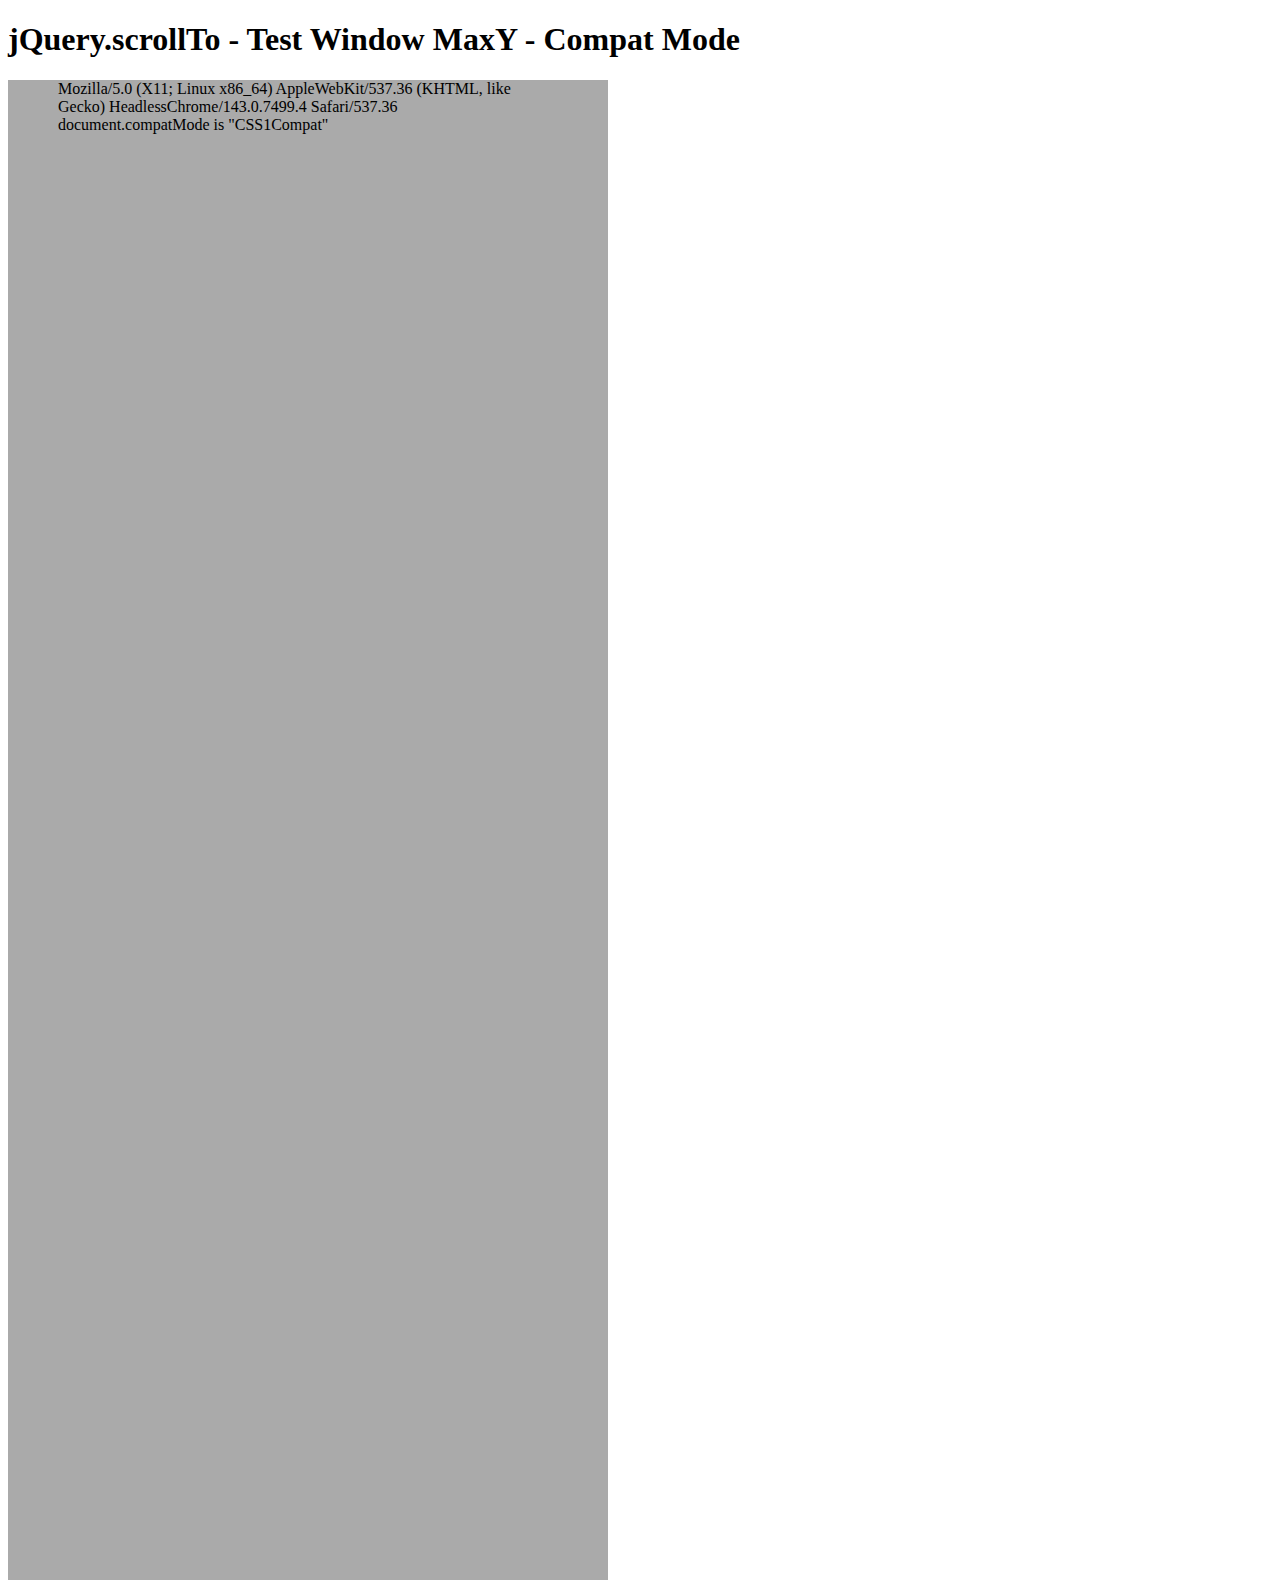
<file: includes/plugins/jquery-scrollTo/tests/WinMaxY-compat.html>
<!DOCTYPE html PUBLIC "-//W3C//DTD XHTML 1.0 Transitional//EN" "http://www.w3.org/TR/xhtml1/DTD/xhtml1-transitional.dtd">
<html xmlns="http://www.w3.org/1999/xhtml">
<head>
	<meta http-equiv="Content-Type" content="text/html; charset=iso-8859-1" />
	<title>jQuery.scrollTo - Test Window MaxY - Compat Mode</title>
	<script type="text/javascript" src="https://code.jquery.com/jquery-1.11.0.js"></script>
	<script type="text/javascript" src="../jquery.scrollTo.js"></script>
	<script type="text/javascript" src="test.js"></script>
</head>
<body>
	<h1>jQuery.scrollTo - Test Window MaxY - Compat Mode</h1>
	
	<div id="ua" style="height:1500px; width:500px; padding:0 50px; background-color:#AAA">
		&nbsp;
	</div>
	<script type="text/javascript">
		$(window).test();
	</script>
</html>
</file>
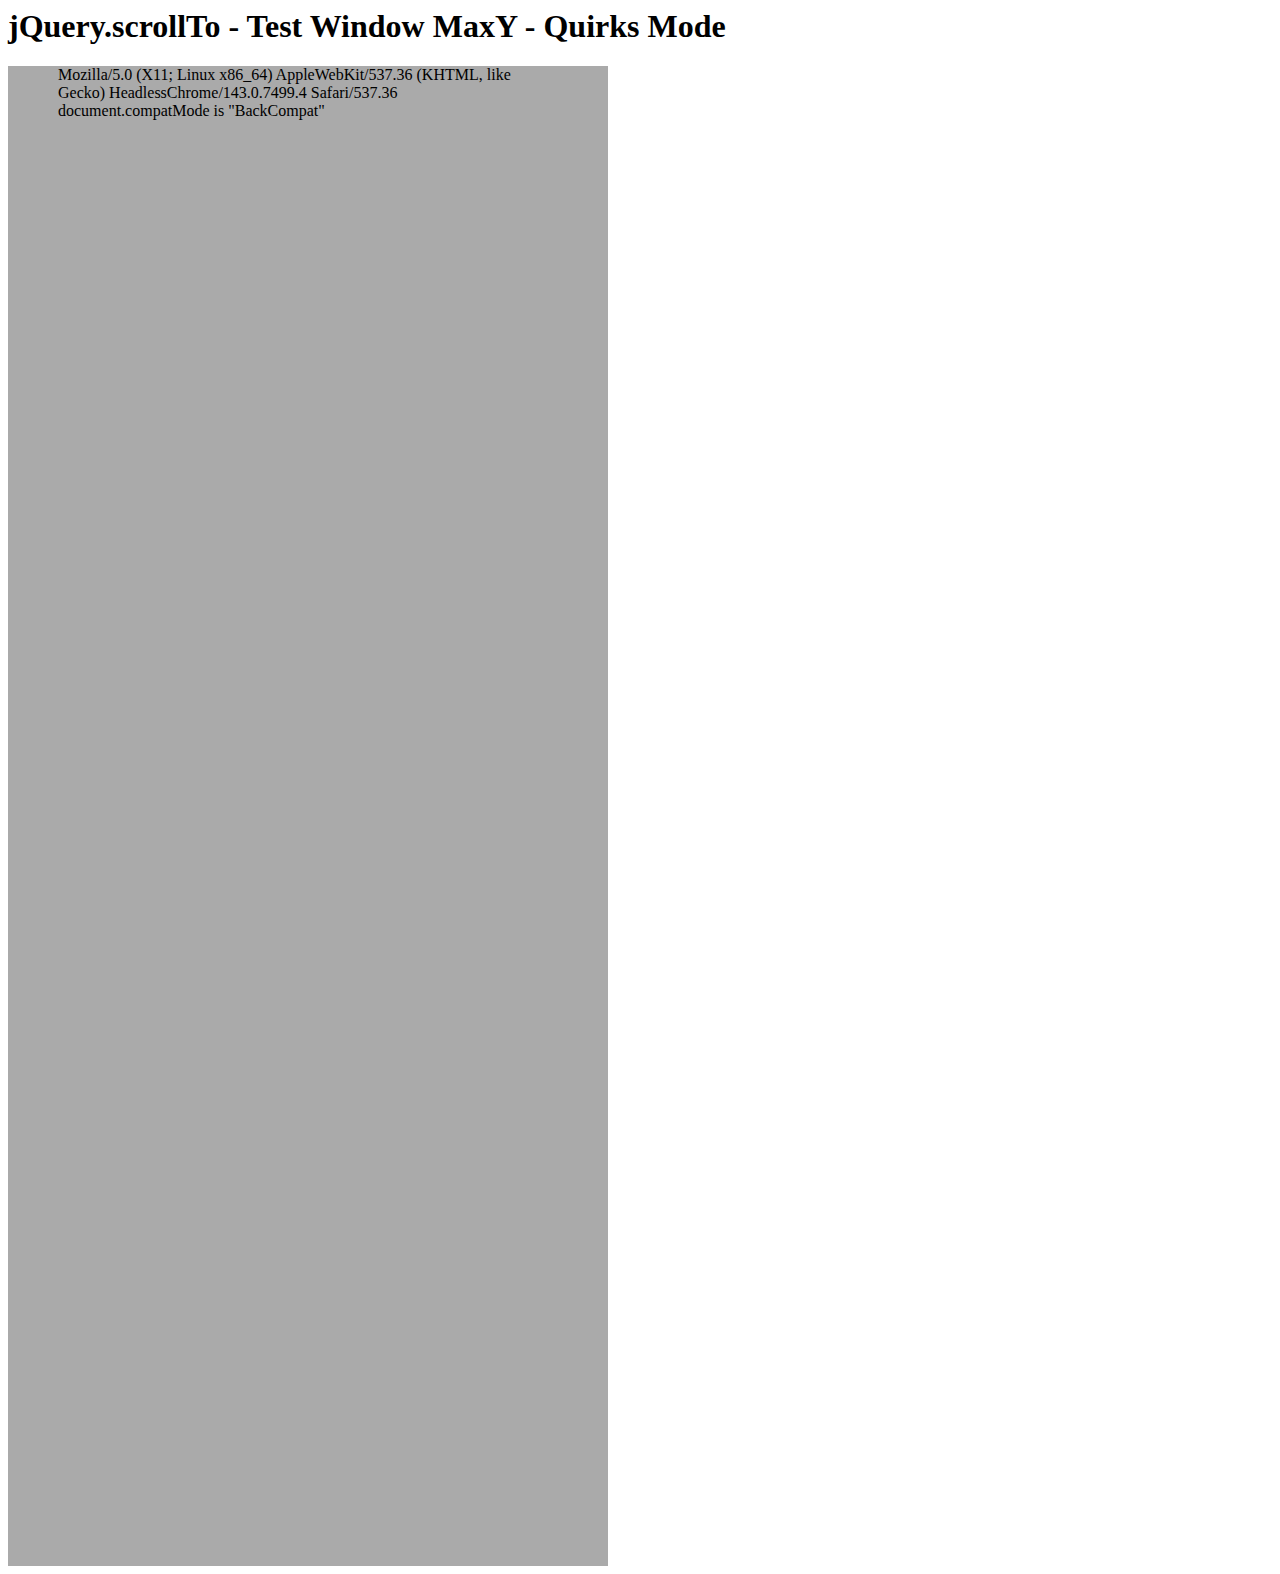
<file: includes/plugins/jquery-scrollTo/tests/WinMaxY-quirks.html>
<html>
<head>
	<meta http-equiv="Content-Type" content="text/html; charset=iso-8859-1" />
	<title>jQuery.scrollTo - Test Window MaxY - Quirks Mode</title>
	<script type="text/javascript" src="https://code.jquery.com/jquery-1.11.0.js"></script>
	<script type="text/javascript" src="../jquery.scrollTo.js"></script>
	<script type="text/javascript" src="test.js"></script>
</head>
<body>
	<h1>jQuery.scrollTo - Test Window MaxY - Quirks Mode</h1>

	<div id="ua" style="height:1500px; width:500px; padding:0 50px; background-color:#AAA">
		&nbsp;
	</div>
	<script type="text/javascript">
		$(window).test();
	</script>
</html>
</file>
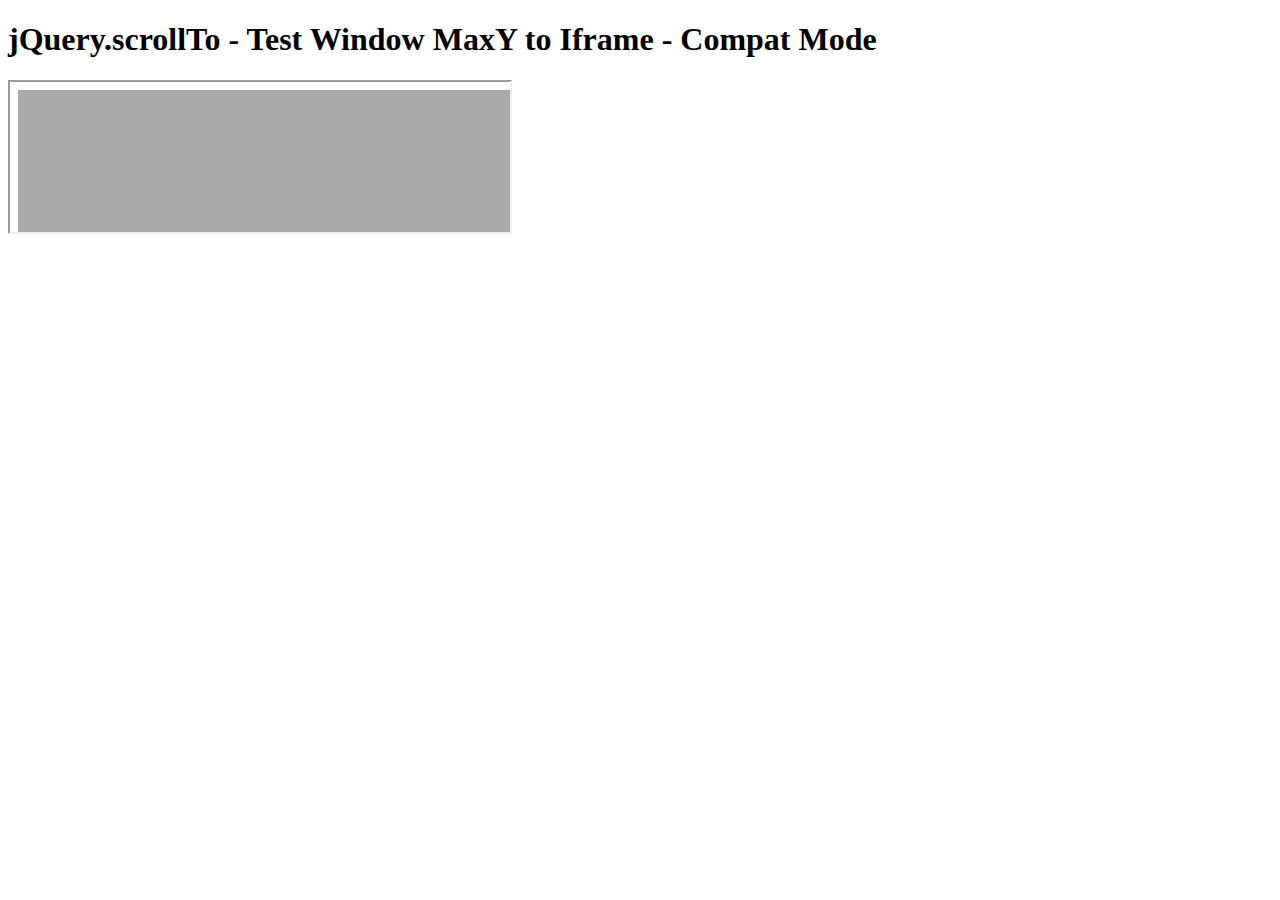
<file: includes/plugins/jquery-scrollTo/tests/WinMaxY-to-iframe-compat.html>
<!DOCTYPE html PUBLIC "-//W3C//DTD XHTML 1.0 Transitional//EN" "http://www.w3.org/TR/xhtml1/DTD/xhtml1-transitional.dtd">
<html xmlns="http://www.w3.org/1999/xhtml">
<head>
	<meta http-equiv="Content-Type" content="text/html; charset=iso-8859-1" />
	<title>jQuery.scrollTo - Test Window MaxY to Iframe - Compat Mode</title>
	<script type="text/javascript" src="https://code.jquery.com/jquery-1.11.0.js"></script>
	<script type="text/javascript" src="../jquery.scrollTo.js"></script>
	<script type="text/javascript" src="test.js"></script>
</head>
<body>
	<h1>jQuery.scrollTo - Test Window MaxY to Iframe - Compat Mode</h1>

	<iframe src="WinMaxY-compat.html?notest"  style="width:500px" /></iframe>
	
	<script type="text/javascript">
		setTimeout(function(){
			$('iframe').test();
		}, 1500 );
	</script>
</html>
</file>
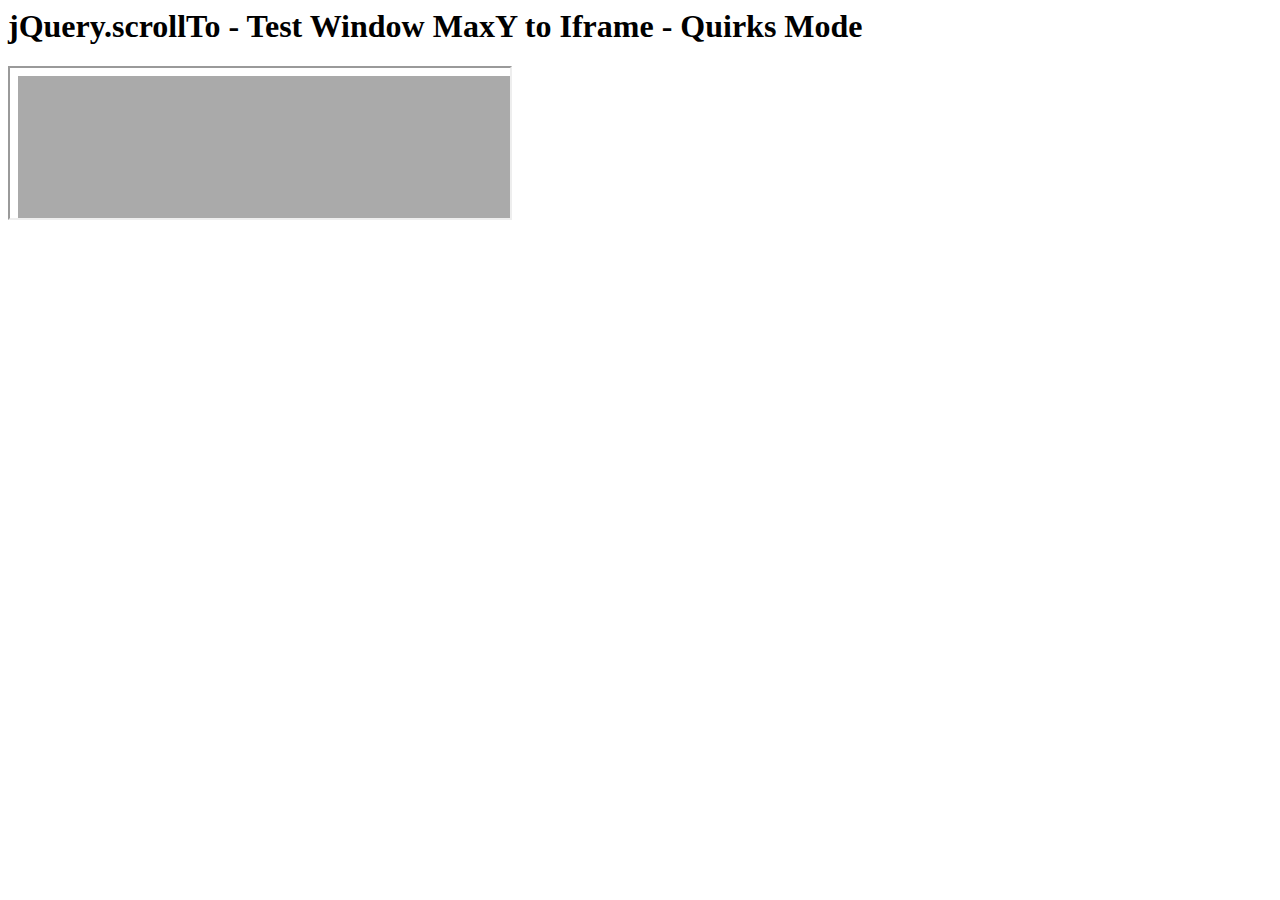
<file: includes/plugins/jquery-scrollTo/tests/WinMaxY-to-iframe-quirks.html>
<html>
<head>
	<meta http-equiv="Content-Type" content="text/html; charset=iso-8859-1" />
	<title>jQuery.scrollTo - Test Window MaxY to Iframe - Quirks Mode</title>
	<script type="text/javascript" src="https://code.jquery.com/jquery-1.11.0.js"></script>
	<script type="text/javascript" src="../jquery.scrollTo.js"></script>
	<script type="text/javascript" src="test.js"></script>
</head>
<body>
	<h1>jQuery.scrollTo - Test Window MaxY to Iframe - Quirks Mode</h1>
	
	<iframe src="WinMaxY-quirks.html?notest" style="width:500px"></iframe>
	
	<script type="text/javascript">
		setTimeout(function(){
			$('iframe').test();
		}, 1500 );
	</script>
</html>
</file>
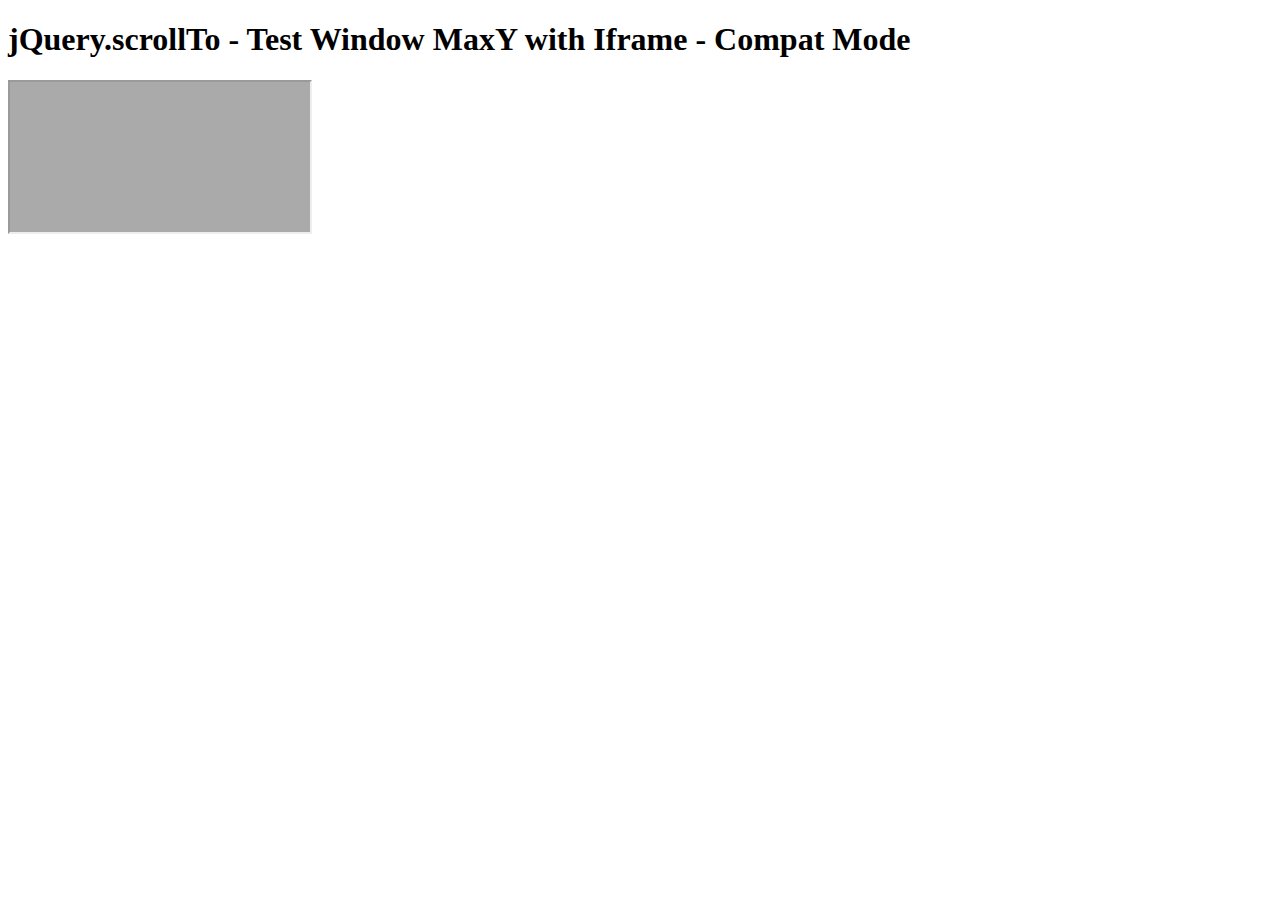
<file: includes/plugins/jquery-scrollTo/tests/WinMaxY-with-iframe-compat.html>
<!DOCTYPE html PUBLIC "-//W3C//DTD XHTML 1.0 Transitional//EN" "http://www.w3.org/TR/xhtml1/DTD/xhtml1-transitional.dtd">
<html xmlns="http://www.w3.org/1999/xhtml">
<head>
	<meta http-equiv="Content-Type" content="text/html; charset=iso-8859-1" />
	<title>jQuery.scrollTo - Test Window MaxY with Iframe - Compat Mode</title>
</head>
<body>
	<h1>jQuery.scrollTo - Test Window MaxY with Iframe - Compat Mode</h1>
	
	<iframe src="WinMaxY-compat.html" />
</html>
</file>
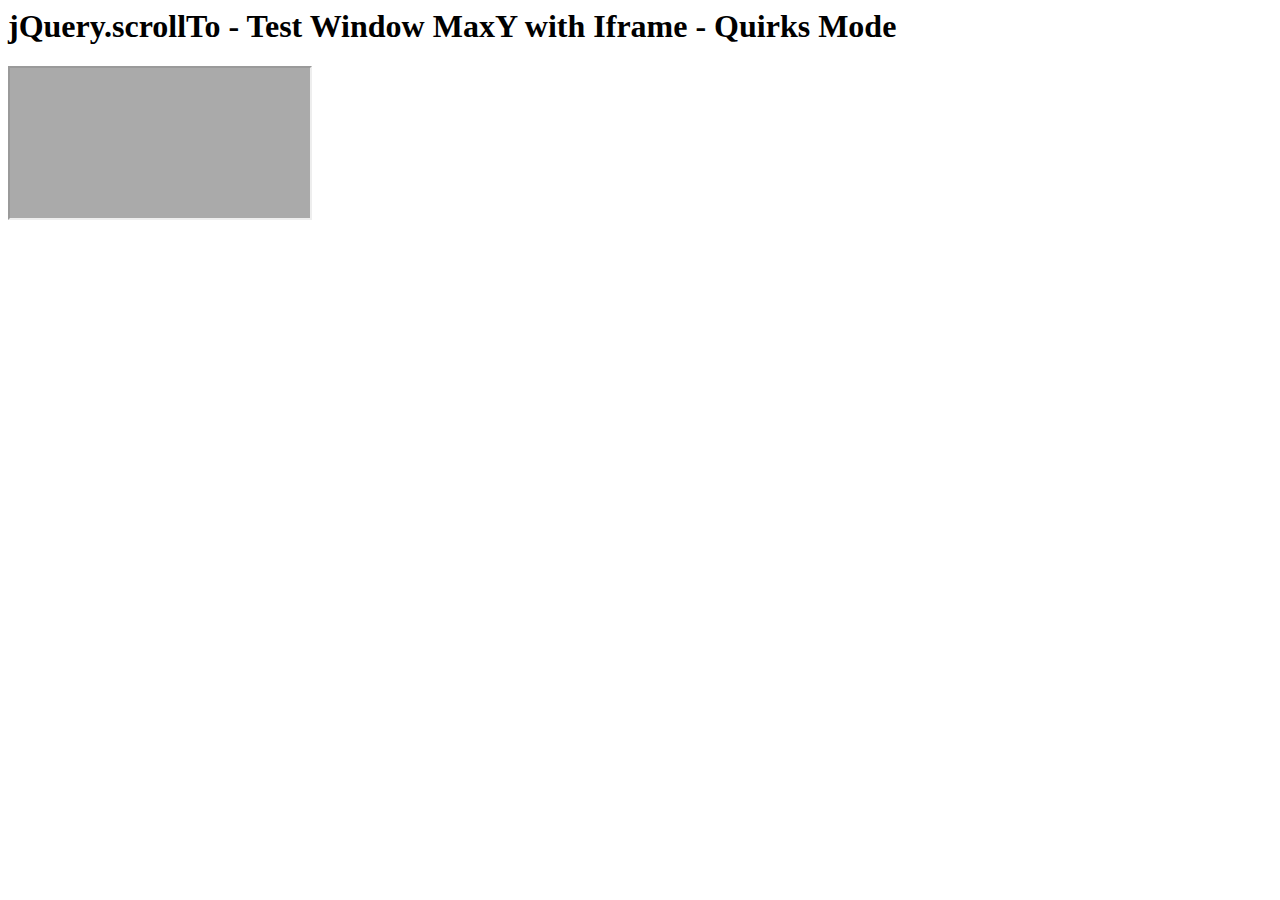
<file: includes/plugins/jquery-scrollTo/tests/WinMaxY-with-iframe-quirks.html>
<html>
<head>
	<meta http-equiv="Content-Type" content="text/html; charset=iso-8859-1" />
	<title>jQuery.scrollTo - Test Window MaxY with Iframe - Quirks Mode</title>
</head>
<body>
	<h1>jQuery.scrollTo - Test Window MaxY with Iframe - Quirks Mode</h1>

	<iframe src="WinMaxY-quirks.html" />
</html>
</file>
<file: includes/plugins/jquery-scrollTo/demo/css/style.css>
body{
	padding:5px;
	height:1600px;
	font-family: Verdana, sans-serif;
	background-color: #DDD;
}
ul,li,h1,h2,h3,h4,p{
	list-style:none;
	padding:0;
	margin:0;
}
.part{
	border:1px solid black;
	background-color:white;
}
	.part h3,
	.part h4,
	.part h4 a {
		color:#933;
	}
#toc{
	display:block;
	padding:10px;
	position:relative;
	margin:15px 0;
	float:left;
	width:305px;
}
	#toc h3{
		padding-bottom:10px;
	}
	#toc h3 strong{
		font-size:13px;
		color:black;
	}
#links{
	border:1px solid black;
	width:210px;
	padding:10px;
	float:right;
	margin-top:-30px;
}
	#links h3{
		color:#933;
	}
	#links ul{
		padding: 8px 0 3px 20px;
	}
	#links li{
		list-style-type:circle;
	}
	#links a{
		color:#69C;
	}
	
	#toc li, #links li{
		list-style-type:circle;
		padding-left:5px;
		margin-left:15px;
	}
		#toc a{
			color:#69C;
		}
.section{
	border:1px black solid;
	width:950px;
	padding:10px;
	margin: 5px 0;
	position:relative;
	clear:both;
}
	.section h3{
		margin-bottom:10px;
		margin-left: 8px;
	}
	.section h4{
		margin:10px 0 10px 8px;
	}
	.section li{
		float:left;
	}
	.pane{
		overflow:auto;
		clear:left;
		margin: 10px 0 0 10px;
		position:relative;
		width:826px;
		height:322px;
	}
ul.elements{
	background-color:#5B739C;
}
	ul.elements li{
		width:200px;
		height:100px;
		font-weight:bolder;
		border:1px black solid;
		text-align:center;
		padding:50px;
		position:relative;
		background-color:#DDD;
	}
		ul.elements li a{
			bottom:20px;
			color:#933;
			font-size:12px;
			left:125px;
			position:absolute;
		}
		ul.elements li p{
			color:#666;
		}
	#pane-settings ul.elements li{
		margin:5px;
	}
	#pane-settings{
		margin-bottom:10px;
	}
ul.links{
	height:20px;
	overflow:hidden;
	padding-left: 5px;
}
	ul.links a{
		color:#69C;
		margin:0 0 0 5px;
	}
.clear{
	clear:left;
}
h3 span{
	position:absolute;			
}
.message{
	background:#EEE;
	border:1px solid #999;
	color:#333;
	font-size:12px;
	font-weight:normal;
	padding:1px;
	margin-top:2px;
}

h1{
	color:#5B739C;
}
h1 strong{
	font-size:13px;
	color:#777;
}
</file>
<file: includes/plugins/jquery-scrollTo/demo/css/style.old.css>
body{
	background-color: #DDD;
}
.container li,div.pane{
	height:200px;
	font-weight:bolder;
	position:relative;
}
ul{
	list-style:none;
	padding:0;
	margin:0;
}
.container a{
	color:black;
	position:absolute;
	bottom:10px;
}
p{
	margin:0;
}
.container{
	border:1px black solid;
	margin:30px;
	overflow:auto;
	position:relative;
	width:80%;
	height:300px;
}
	.container ul{
		padding:0;
	}
#x{
	height:217px;
}
	#x li,#xy li{
		width:300px;
		float:left;
	}

h1{
	color:#5B739C;
}
h1 strong{
	font-size:13px;
	color:#777;
}

#links{
	border:1px solid black;
	width:210px;
	padding:10px;
	float:right;
	margin-top:-55px;
	background-color:white;
}
	#links h3{
		color:#933;
		margin:5px;
	}
	#links ul{
		padding: 8px 0 3px 20px;
	}
	#links li{
		list-style-type:circle;
	}
	#links a{
		color:#69C;
	}
</file>
